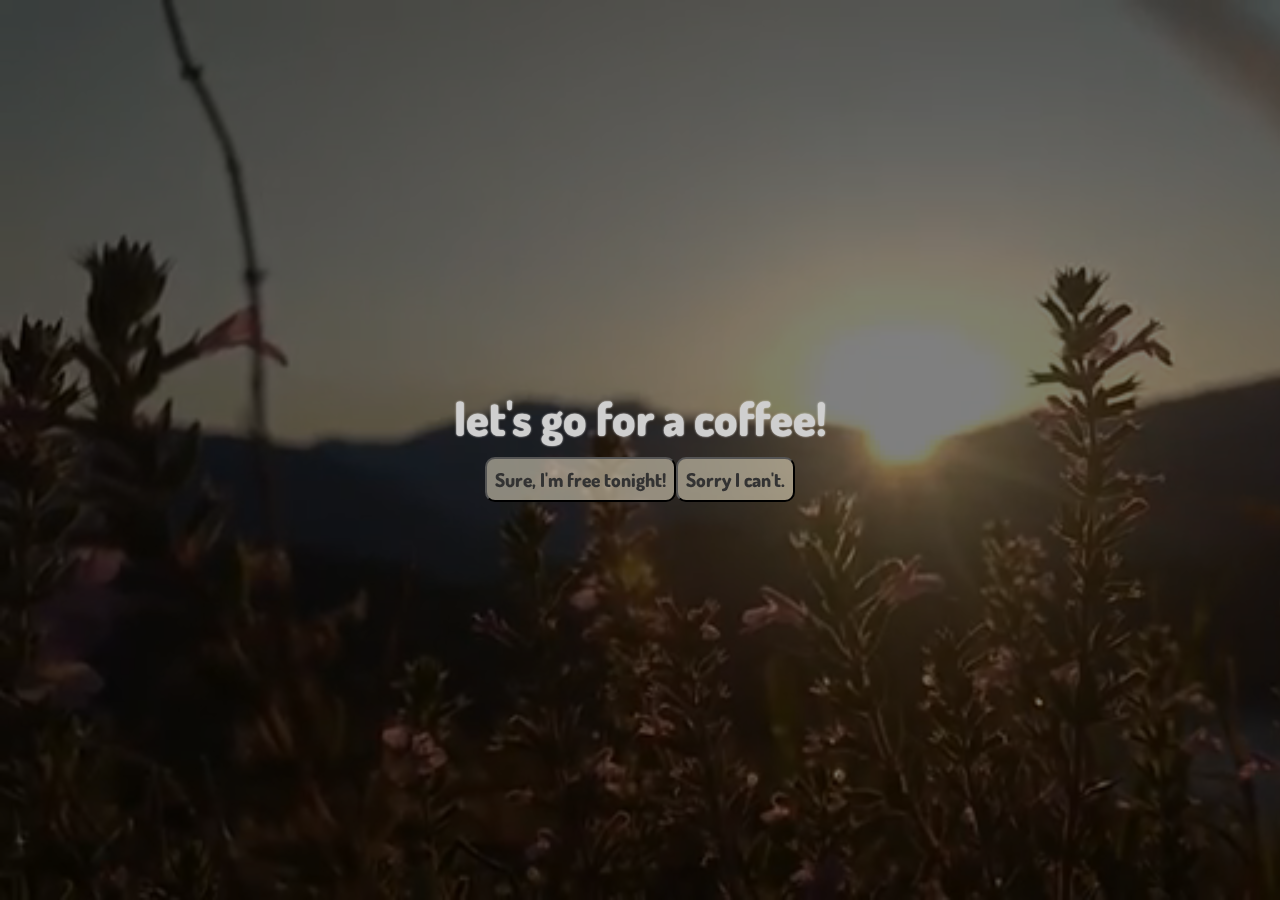
<file: index.html>
<!DOCTYPE html>
<html lang="en">
<head>
    <meta charset="UTF-8">
    <meta http-equiv="X-UA-Compatible" content="IE=edge">
    <meta name="viewport" content="width=device-width, initial-scale=1.0">
    <title>Hi</title>
    <link rel="stylesheet" href="./style.css">
</head>
<body>

    <div class="hero">
        <video class="video" src="videoplayback.mp4" autoplay muted loop></video>
        <div class="main-content">
            <p>let's go for a coffee!</p>
            <div class="ans-section">
                <a href="text-me.html"><button>Sure, I'm free tonight!</button></a>
                <a href="#" id="btn-no">
                    <button>Sorry I can't.</button>
                </a>

            </div>    
        </div>
    </div>

    <script text="text/javascript" src="./script.js"></script>
    </body>
</html>
</file>
<file: style.css>
@import url('https://fonts.googleapis.com/css2?family=Dosis&display=swap');

body,
p {
    padding: 0;
    margin: 0;
    font-size: 1.7em;
    color: rgb(207, 207, 207);
    text-shadow: 0 0 2px #fff;
    font-weight: bolder;
    font-family: 'Dosis', sans-serif;
}

.main-content {
    width: 500px;
    display: flex;
    flex-direction: column;
    justify-content: center;
    align-items: center;
}

.ans-section {
    margin: 2%;
    width: 100%;
    display: flex;
    justify-content: center;
}

h2 {
    margin-bottom: 4%;
    font-size: 1.7em;
    transition: .2s;
    letter-spacing: 5px;
}
h2:hover {
    color: rgb(255, 196, 69);
    transform: scale(.9);
}
a {
    text-decoration: none;
    color: #fff;
}  

button {
    padding: 8px;
    border-radius: 10px;
    transition: .3s;
    background-color: rgba(255, 246, 218, .5);
    font-weight: bolder;
    font-size: 0.7em;
    color: rgb(51, 51, 51);
    font-family: 'Dosis', sans-serif;
}

button:hover {
    cursor: pointer;
    background-color: rgba(255, 196, 69, .5);
    transform: scale(.9);
}

.hero {
    display: flex;
    justify-content: center;
    background-color: rgba(0, 0, 0, .5);
    color: #fff;
    position: relative;
    height: 100vh;
    overflow: hidden;
}

.video {
    position: absolute;
    bottom: 0;
    left: 0;
    min-height: 100%;
    min-width: 100%;
    z-index: -9999;
}

@media only screen and (max-width: 320px) {
    h2 {
        font-size: 18px;
    }

    .main-content {
        font-size: 18px;
    }

    .main-content button {
        padding: 8px;
    }
}
</file>
